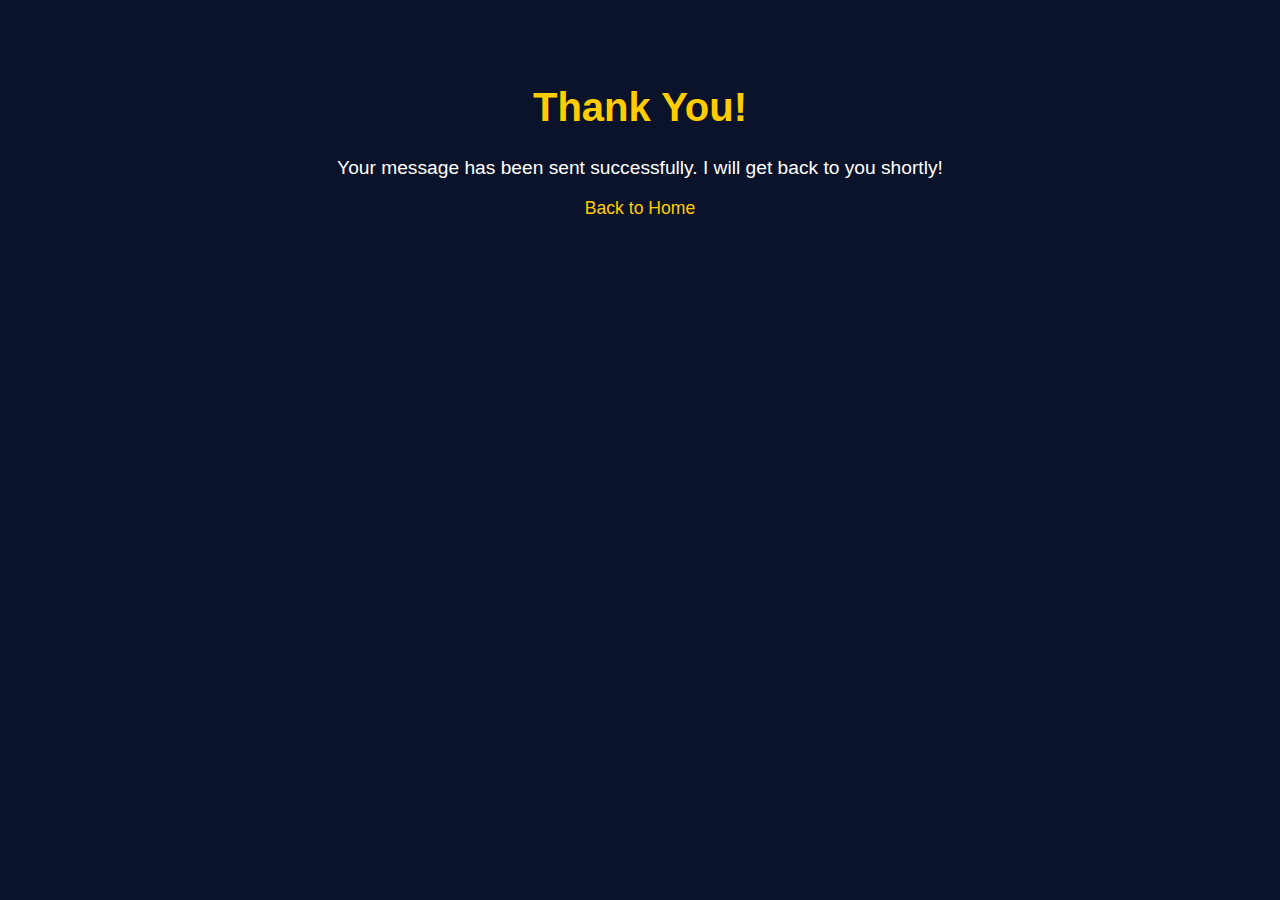
<file: thankyou.html>
<!DOCTYPE html>
<html lang="en">
<head>
  <meta charset="UTF-8">
  <meta name="viewport" content="width=device-width, initial-scale=1.0">
  <title>Thank You</title>
  <style>
    body {
      font-family: Arial, sans-serif;
      text-align: center;
      background-color: #0b132b;
      color: #fff;
      padding: 50px;
    }
    h1 {
      color: #ffcc00;
      font-size: 2.5rem;
    }
    p {
      font-size: 1.2rem;
      margin-top: 20px;
    }
    a {
      color: #ffcc00;
      text-decoration: none;
      font-size: 1.1rem;
    }
    a:hover {
      text-decoration: underline;
    }
  </style>
</head>
<body>
  <h1>Thank You!</h1>
  <p>Your message has been sent successfully. I will get back to you shortly!</p>
  <a href="https://sehreena73.github.io">Back to Home</a>
</body>
</html>
</file>
